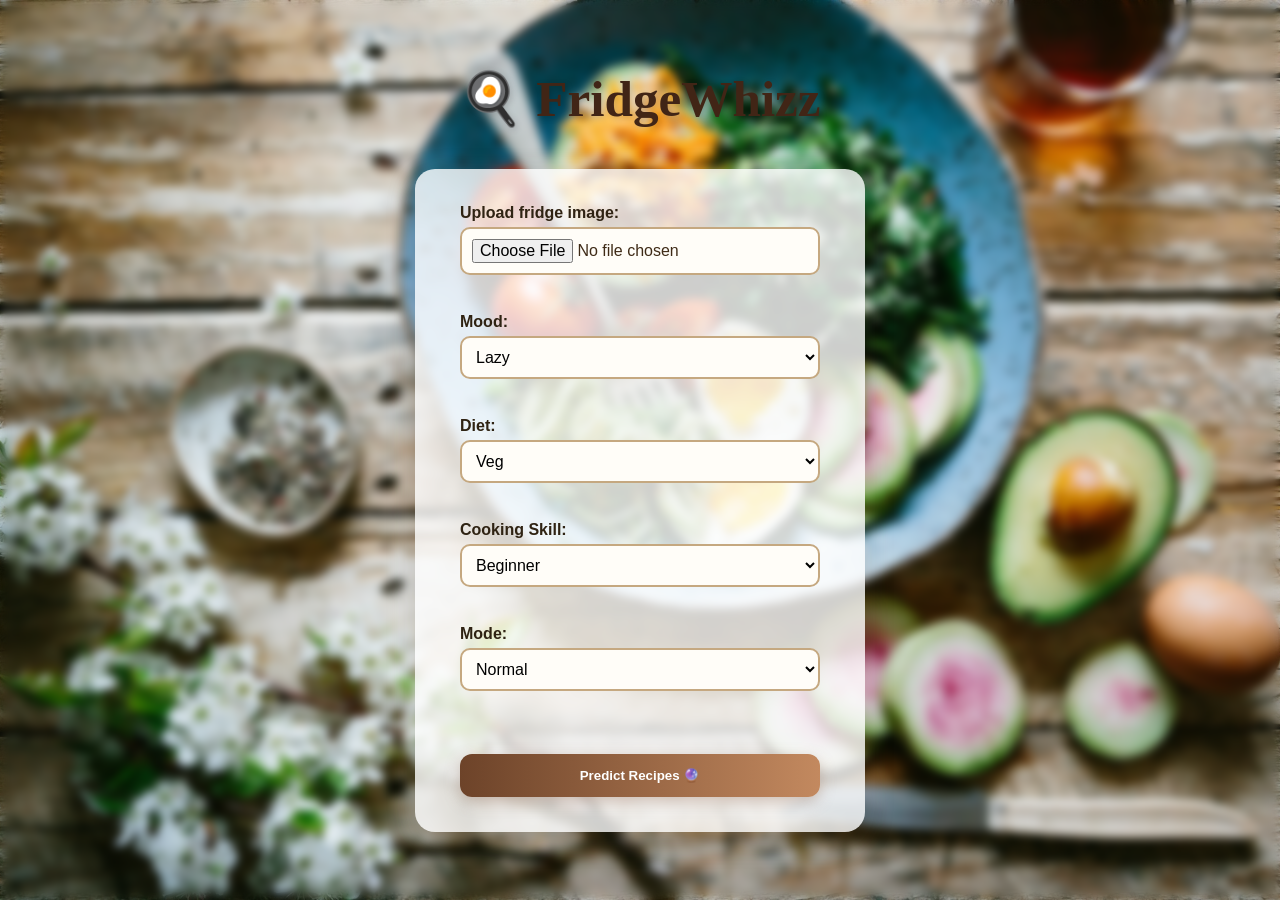
<file: templates/index.html>
<!DOCTYPE html>
<html>
<head>
  <title>FridgeWhizz</title>
  <link rel="stylesheet" href="/static/style1.css">
</head>
<body>
 

  <h1>🍳 FridgeWhizz</h1>
  <form action="/analyze" method="post" enctype="multipart/form-data">
    <input type="hidden" name="user_id" value="default">
    
    <label>Upload fridge image:</label>
    <input type="file" name="file" required><br><br>

    <label>Mood:</label>
    <select name="mood">
      <option>Lazy</option>
      <option>Stressed</option>
      <option>Happy</option>
      <option>Energetic</option>
    </select><br><br>

    <label>Diet:</label>
    <select name="diet">
      <option>Veg</option>
      <option>Non-Veg</option>
      <option>Jain</option>
      <option>Vegan</option>
    </select><br><br>

    <label>Cooking Skill:</label>
    <select name="skill">
      <option>Beginner</option>
      <option>Intermediate</option>
      <option>Expert</option>
    </select><br><br>

    <label>Mode:</label>
    <select name="mode">
      <option>Normal</option>
      <option>Lazy</option>
    </select><br><br>

    <button type="submit">Predict Recipes 🔮</button>
  </form>

  <!-- 🌟 Floating food movement animation -->
 
</body>
</html>
</file>
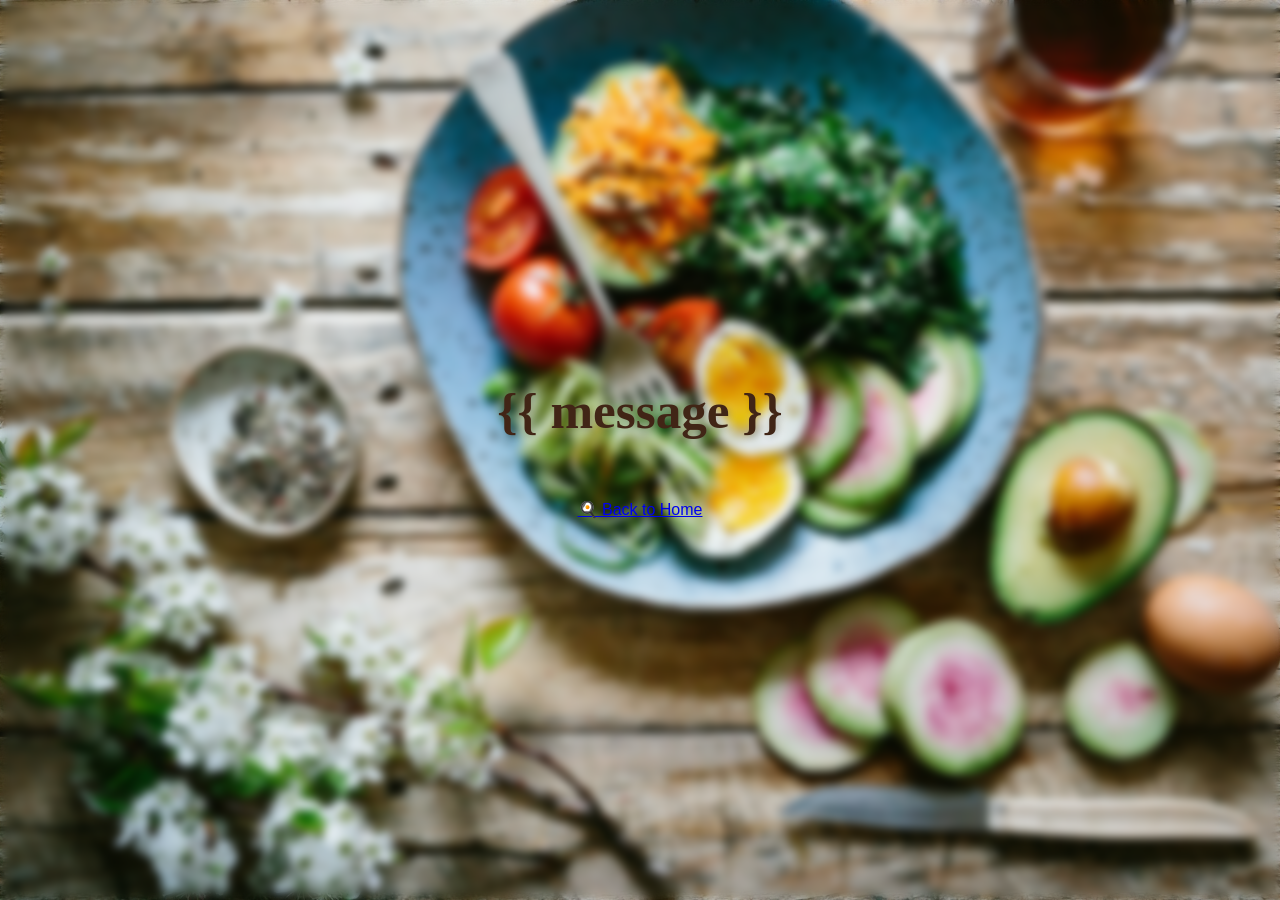
<file: templates/thanks.html>
<!DOCTYPE html>
<html>
<head>
  <title>Thanks!</title>
  <link rel="stylesheet" href="/static/style1.css">
</head>
<body>
  <h1 style="text-align:center;">{{ message }}</h1>
  <div style="text-align:center; margin-top:20px;">
    <a href="/">🍳 Back to Home</a>
  </div>
</body>
</html>
</file>
<file: static/style1.css>
/* ===== Coffee Blend Café Aesthetic ===== */

@import url('https://images.unsplash.com/photo-1509042239860-f550ce710b93');

* {
  margin: 0;
  padding: 0;
  box-sizing: border-box;
}

body {
  font-family: 'Poppins', sans-serif;
  background: linear-gradient(135deg, #f5e8d7 0%, #e4c9a3 100%);
  background-image: url('brooke-lark-jUPOXXRNdcA-unsplash.jpg');
  background-size: cover;
  background-position: center;
  background-attachment: fixed;
  color: #3f2b17;
  text-align: center;
  padding: 60px 20px;
  min-height: 100vh;
  backdrop-filter: blur(5px);
  
  display: flex;
  flex-direction: column;
  align-items: center;
  justify-content: center;
}

h1 {
  font-family: 'Dancing Script', cursive;
  font-size: 3.2em;
  color: #412516;
  text-shadow: 2px 2px 6px rgba(0,0,0,0.15);
  margin-bottom: 40px;
  animation: fadeDown 1.2s ease-out;
}
h2 {
  font-family: 'Dancing Script', cursive;
  font-size: 1.8em;
  color: #402721;
  text-shadow: 2px 2px 6px rgba(0,0,0,0.15);
  margin-bottom: 40px;
  animation: fadeDown 1.2s ease-out;
}
h3 {
  font-family: 'Dancing Script', cursive;
  font-size: 1.2em;
  color: #1e120b;
  text-shadow: 2px 2px 6px rgba(0,0,0,0.15);
  margin-bottom: 40px;
  animation: fadeDown 1.2s ease-out;
}


form {
  background: rgba(255, 255, 255, 0.8);
  padding: 35px 45px;
  border-radius: 20px;
  box-shadow: 0 8px 30px rgba(80, 60, 40, 0.2);
  display: inline-block;
  text-align: left;
  max-width: 450px;
  animation: floatUp 1.4s ease-out;
}

label {
  font-weight: 600;
  color: #2f2313;
}

input, select {
  width: 100%;
  padding: 10px;
  margin-top: 5px;
  margin-bottom: 20px;
  border: 2px solid #c5a880;
  border-radius: 10px;
  background: #fffdf8;
  transition: all 0.3s ease;
  font-size: 1em;
}

input:focus, select:focus {
  border-color: #7f572e;
  box-shadow: 0 0 10px rgba(158, 108, 59, 0.3);
  transform: scale(1.02);
}

/*button {
  width: 100%;
  background: linear-gradient(90deg, #c49a6c, #8b5e3c);
  color: #fff;
  font-weight: bold;
  border: none;
  border-radius: 12px;
  padding: 12px;
  font-size: 1.1em;
  cursor: pointer;
  transition: all 0.4s ease;
}

button:hover {
  background: linear-gradient(90deg, #8b5e3c, #c49a6c);
  box-shadow: 0 6px 18px rgba(100, 60, 20, 0.3);
  transform: translateY(-3px);
}*/
button, a.button {
  background: linear-gradient(90deg, #6d4329, #c3895f);
  color: #fff;
  padding: 14px 34px;
  border-radius: 12px;
  border: none;
  cursor: pointer;
  font-weight: bold;
  margin-top: 25px;
  box-shadow: 0 5px 15px rgba(139, 97, 71, 0.35);
  transition: all 0.4s ease;
  position: relative;
  overflow: hidden;
  width:100%;
}
button::after, a.button::after {
  content: "";
  position: absolute;
  top: 0; left: -75%;
  width: 50%;
  height: 100%;
  background: rgba(255, 255, 255, 0.25);
  transform: skewX(-25deg);
  transition: 0.75s;
}
button:hover::after, a.button:hover::after {
  left: 130%;
}

button:hover, a.button:hover {
  transform: translateY(-3px);
  background: linear-gradient(135deg, #c5916d, #a7795d);
  box-shadow: 0 8px 25px rgba(165, 119, 90, 0.45);
}

/*@keyframes fadeDown {
  0% { opacity: 0; transform: translateY(-30px); }
  100% { opacity: 1; transform: translateY(0); }
}

@keyframes floatUp {
  0% { opacity: 0; transform: translateY(30px); }
  100% { opacity: 1; transform: translateY(0); }
}*/

/* Optional coffee steam animation */
body::before {
  content: '';
  position: fixed;
  top: 0; left: 0; width: 100%; height: 100%;
  background: url('https://i.imgur.com/o9w0QqL.png') repeat;
  opacity: 0.05;
  animation: steam 10s infinite linear;
  pointer-events: none;
  
 
}

/*@keyframes steam {
  from { background-position: 0 0; }
  to { background-position: 0 -500px; }
}*/
/* ====== RECIPE CONTAINER ====== */
.recipe-output {
  background: rgba(255, 255, 255, 0.75);
  border-radius: 22px;
  box-shadow: 0 15px 40px rgba(80, 60, 40, 0.15);
  padding: 35px;
  max-width: 900px;
  width: 90%;
  display: flex;
  justify-content: center;
  align-items: center;
  margin-top: 40px;
  backdrop-filter: blur(10px) saturate(110%);
  transform: perspective(1000px) rotateX(5deg);
  transition: all 0.6s ease;
  animation: slideUp 1.2s ease forwards;
  
}

.recipe-output:hover {
  transform: perspective(900px) rotateX(0deg) translateY(-5px) scale(1.02);
  box-shadow: 0 25px 60px rgba(106, 78, 66, 0.25);
  background: rgba(255, 255, 255, 0.85);
}

@media (max-width: 700px) {
  h1 { font-size: 2.2rem; }
  .recipe-output { padding: 25px; }
  button { width: 100%; }
}
/* ====== ANIMATIONS ====== */
@keyframes fadeIn {
  from { opacity: 0; }
  to { opacity: 1; }
}

@keyframes fadeInUp {
  from { opacity: 0; transform: translateY(30px); }
  to { opacity: 1; transform: translateY(0); }
}

@keyframes floatIn {
  from { opacity: 0; transform: translateY(-25px) rotateX(15deg); }
  to { opacity: 1; transform: translateY(0) rotateX(0); }
}

@keyframes slideUp {
  from { opacity: 0; transform: translateY(40px); }
  to { opacity: 1; transform: translateY(0); }
}
@keyframes drift {
  0% { transform: translateX(-10vw); }
  100% { transform: translateX(110vw); }
}
</file>
